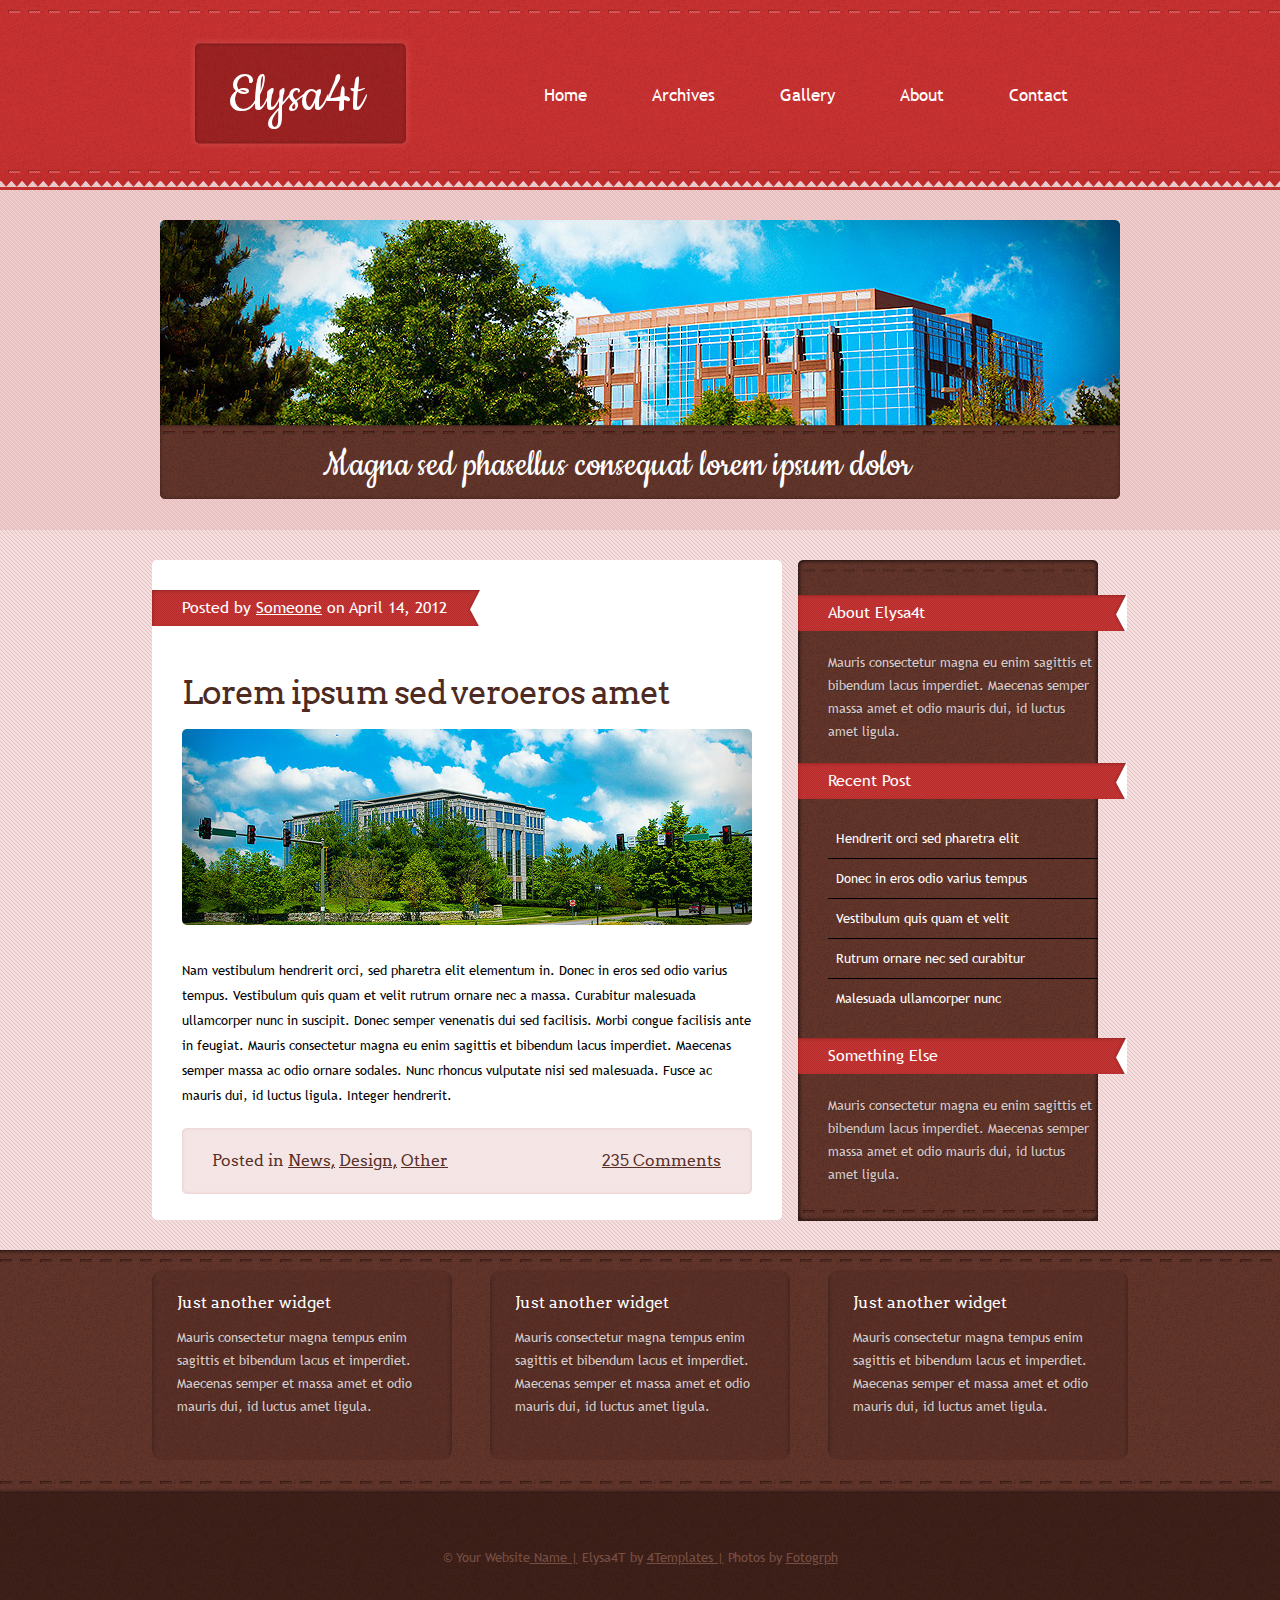
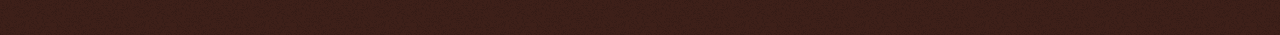
<file: Elysa4t/index.html>
<!DOCTYPE html>
<html lang="en">
<head>
    <meta charset="UTF-8">
    <meta name="viewport" content="width=device-width, initial-scale=1.0">
    <meta http-equiv="X-UA-Compatible" content="ie=edge">
    <link rel="stylesheet" href="reset.css">
   <link rel="stylesheet" href="style.css">
    <title>Document</title>
</head>
<body>
    <header>
        <div class="header_width">
            <div class="logo">
                <img src="images/logo-bg.png" alt="">
                <p>Elysa4t</p>
            </div>
            <nav>
                <ul>
                    <li><a href="#">Home</a></li>
                    <li><a href="#">Archives</a></li>
                    <li><a href="#">Gallery</a></li>
                    <li><a href="#">About</a></li>
                    <li><a href="#">Contact</a></li>
                </ul>
            </nav>
        </div>
        <div class="baner">
            <div class="baner_wrapper">
                <img class="baner_img" src="images/banner-image.jpg" alt="">
                <img class="baner_img_signature" src="images/banner-caption-bg.png" alt="">
                <p>Magna sed phasellus consequat lorem ipsum dolor</p>
            </div>
        </div>
    </header>
    <main>
        <div class="main_width">
            <div class="main_contant">
                <p class="post">Posted by <a href="#">Someone</a> on April 14, 2012</p>
                <div class="inner">
                    <h2>Lorem ipsum sed veroeros amet</h2>
                    <img src="images/pics01.jpg" alt="">
                    <p>Nam vestibulum hendrerit orci, sed pharetra elit elementum in. Donec in eros sed odio varius tempus. Vestibulum quis quam et velit rutrum ornare nec a massa. Curabitur malesuada ullamcorper nunc in suscipit. Donec semper venenatis dui sed facilisis. Morbi congue facilisis ante in feugiat. Mauris consectetur magna eu enim sagittis et bibendum lacus imperdiet. Maecenas semper massa ac odio ornare sodales. Nunc rhoncus vulputate nisi sed malesuada. Fusce ac mauris dui, id luctus ligula. Integer hendrerit.</p>
                    <div class="inner_comment">
                        <p>Posted in   
                            <a href="#">News,</a>
                            <a href="#">Design,</a>
                            <a href="#">Other</a>
                        </p>
                        <a href="#" class="inner_comment_left">235 Comments</a>
                    </div>
                </div>
            </div>
            <aside>
                <div class="aside_top"></div>
                <div class="aside_content">
                <p class="post">About Elysa4t</p>
                <p>Mauris consectetur magna eu enim sagittis et bibendum lacus imperdiet. Maecenas semper massa amet et odio mauris dui, id luctus amet ligula.</p>
                <p class="post">Recent Post</p>
                <ul>
                    <li><a href="#">Hendrerit orci sed pharetra elit</a></li>
                    <li><a href="#">Donec in eros odio varius tempus</a></li>
                    <li><a href="#">Vestibulum quis quam et velit</a></li>
                    <li><a href="#">Rutrum ornare nec sed curabitur</a></li>
                    <li><a href="#">Malesuada ullamcorper nunc</a></li>
                </ul>
                <p class="post">Something Else</p>
                <p>Mauris consectetur magna eu enim sagittis et bibendum lacus imperdiet. Maecenas semper massa amet et odio mauris dui, id luctus amet ligula.</p>
                <div class="aside_bottom"></div>
            </div>
        </aside>
        </div>

    </main>
    <footer>
        <div class="footer_top">
            <div class="widget">
                <h2>Just another widget</h2>
                <p>Mauris consectetur magna tempus enim sagittis et bibendum lacus et imperdiet. Maecenas semper et massa amet et odio mauris dui, id luctus amet ligula.</p>
            </div>
            <div class="widget">
                <h2>Just another widget</h2>
                <p>Mauris consectetur magna tempus enim sagittis et bibendum lacus et imperdiet. Maecenas semper et massa amet et odio mauris dui, id luctus amet ligula.</p>
            </div>
            <div class="widget">
                <h2>Just another widget</h2>
                <p>Mauris consectetur magna tempus enim sagittis et bibendum lacus et imperdiet. Maecenas semper et massa amet et odio mauris dui, id luctus amet ligula.</p>
            </div>
        </div>
        <div class="footer_bottom">
            <ul>
                <li>&copy;</li>
                <li>Your Website<a href="#"> Name |</a></li>
                <li>Elysa4T by <a href="#">4Templates |</a></li>
                <li>Photos by <a href="#">Fotogrph</a></li>
            </ul>
        </div>
    </footer>
</body>
</html>
</file>
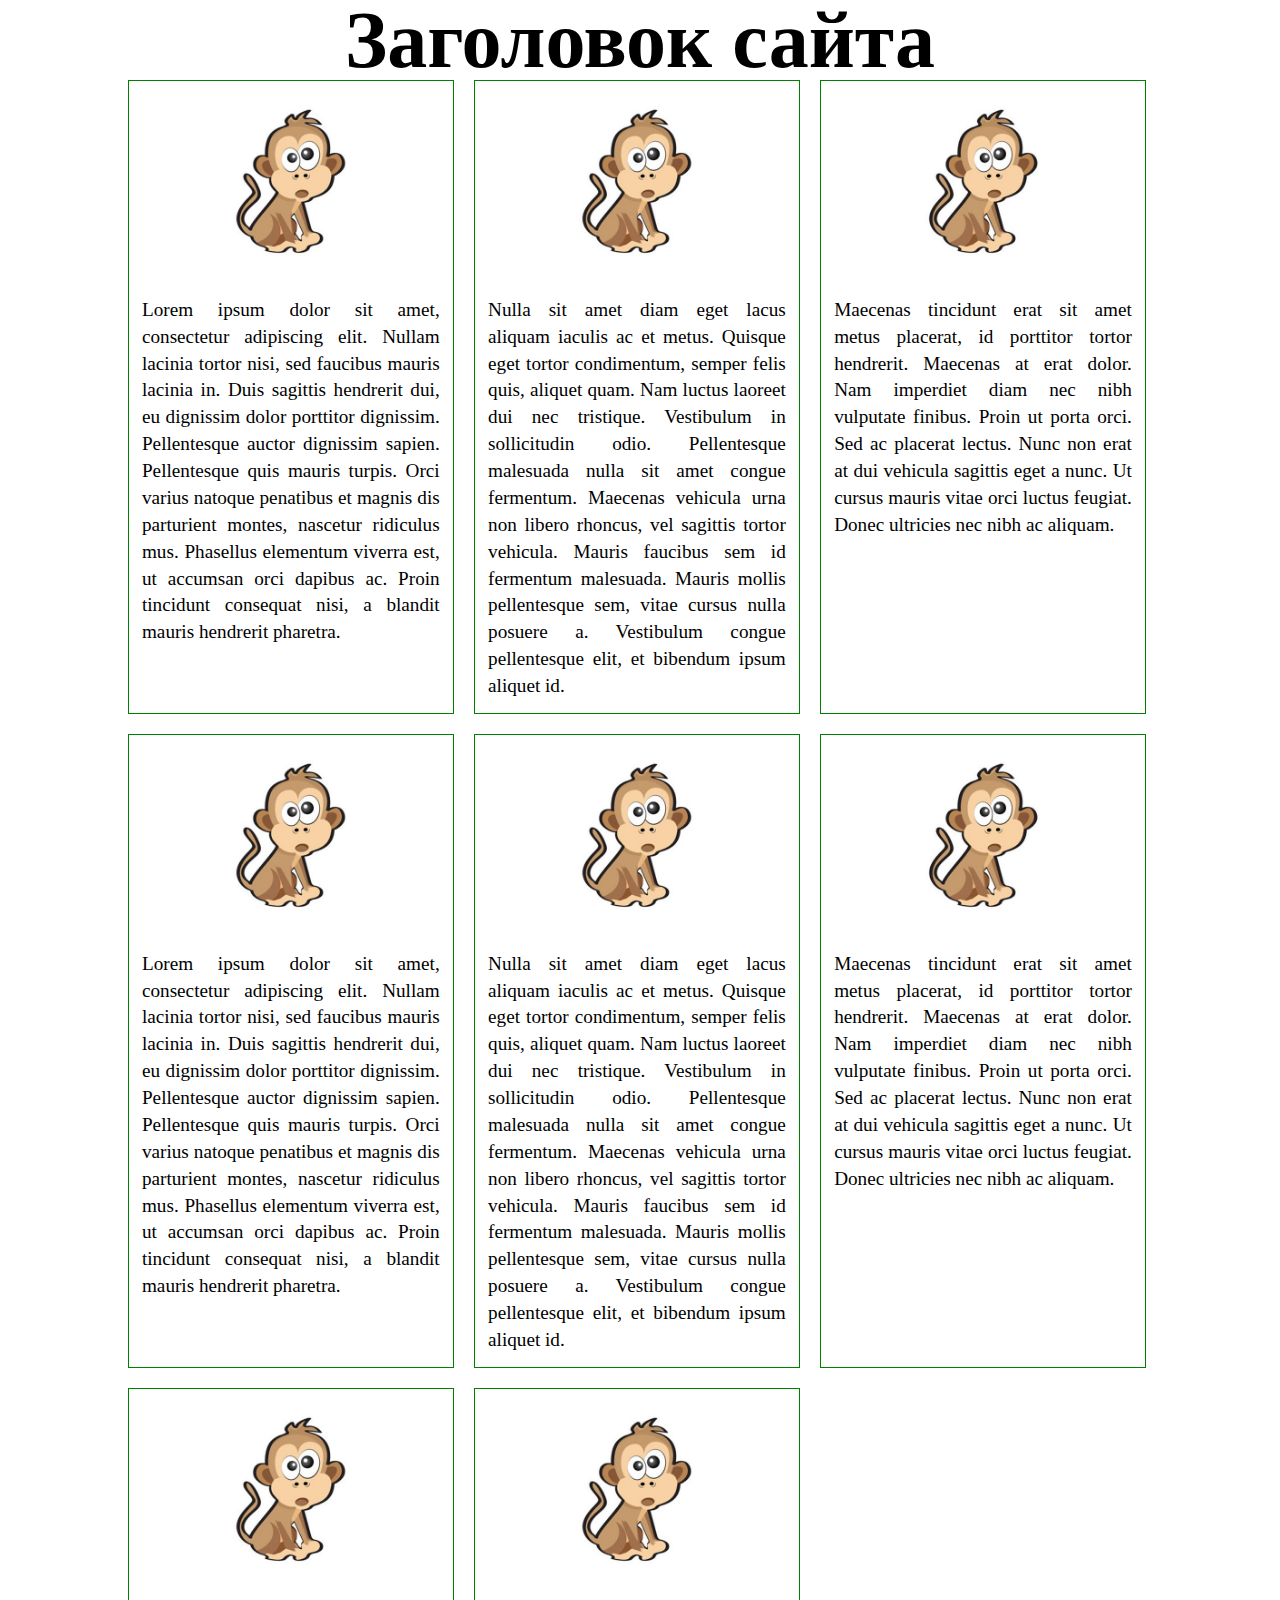
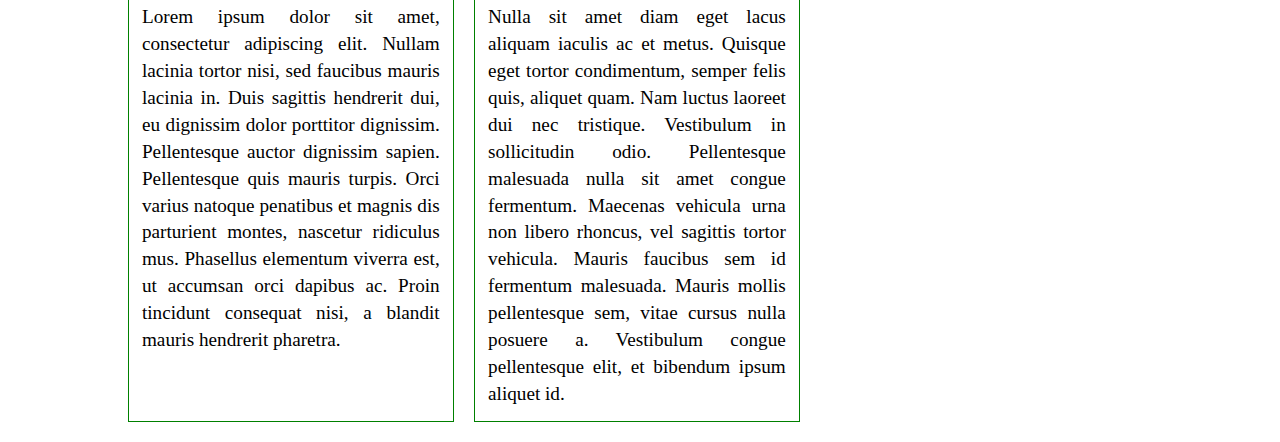
<file: Д:з flex/monkey.html>
<!DOCTYPE html>
<html lang="en">
<head>
    <meta charset="UTF-8">
    <meta name="viewport" content="width=device-width, initial-scale=1.0">
    <meta http-equiv="X-UA-Compatible" content="ie=edge">
    <link rel="stylesheet" href="reset.css">
    <link rel="stylesheet" href="style.css">
    <title>Document</title>
</head>
<body>
    <div class="wrapper">
        <h1>Заголовок сайта</h1>
        <div class="row">
            <div class="block">
                <img src="vvml.jpg" alt="monkey">
                <p>Lorem ipsum dolor sit amet, consectetur adipiscing elit. Nullam lacinia tortor nisi, sed faucibus mauris lacinia in. Duis sagittis hendrerit dui, eu dignissim dolor porttitor dignissim. Pellentesque auctor dignissim sapien. Pellentesque quis mauris turpis. Orci varius natoque penatibus et magnis dis parturient montes, nascetur ridiculus mus. Phasellus elementum viverra est, ut accumsan orci dapibus ac. Proin tincidunt consequat nisi, a blandit mauris hendrerit pharetra.</p>
            </div>
            <div class="block">
                <img src="vvml.jpg" alt="monkey">
                <p>Nulla sit amet diam eget lacus aliquam iaculis ac et metus. Quisque eget tortor condimentum, semper felis quis, aliquet quam. Nam luctus laoreet dui nec tristique. Vestibulum in sollicitudin odio. Pellentesque malesuada nulla sit amet congue fermentum. Maecenas vehicula urna non libero rhoncus, vel sagittis tortor vehicula. Mauris faucibus sem id fermentum malesuada. Mauris mollis pellentesque sem, vitae cursus nulla posuere a. Vestibulum congue pellentesque elit, et bibendum ipsum aliquet id.</p>
            </div>
            <div class="block">
                <img src="vvml.jpg" alt="monkey">
                <p>Maecenas tincidunt erat sit amet metus placerat, id porttitor tortor hendrerit. Maecenas at erat dolor. Nam imperdiet diam nec nibh vulputate finibus. Proin ut porta orci. Sed ac placerat lectus. Nunc non erat at dui vehicula sagittis eget a nunc. Ut cursus mauris vitae orci luctus feugiat. Donec ultricies nec nibh ac aliquam.</p>
            </div>
            <div class="block">
                <img src="vvml.jpg" alt="monkey">
                <p>Lorem ipsum dolor sit amet, consectetur adipiscing elit. Nullam lacinia tortor nisi, sed faucibus mauris lacinia in. Duis sagittis hendrerit dui, eu dignissim dolor porttitor dignissim. Pellentesque auctor dignissim sapien. Pellentesque quis mauris turpis. Orci varius natoque penatibus et magnis dis parturient montes, nascetur ridiculus mus. Phasellus elementum viverra est, ut accumsan orci dapibus ac. Proin tincidunt consequat nisi, a blandit mauris hendrerit pharetra.</p>
            </div>
            <div class="block">
                <img src="vvml.jpg" alt="monkey">
                <p>Nulla sit amet diam eget lacus aliquam iaculis ac et metus. Quisque eget tortor condimentum, semper felis quis, aliquet quam. Nam luctus laoreet dui nec tristique. Vestibulum in sollicitudin odio. Pellentesque malesuada nulla sit amet congue fermentum. Maecenas vehicula urna non libero rhoncus, vel sagittis tortor vehicula. Mauris faucibus sem id fermentum malesuada. Mauris mollis pellentesque sem, vitae cursus nulla posuere a. Vestibulum congue pellentesque elit, et bibendum ipsum aliquet id.</p>
            </div>
            <div class="block">
                <img src="vvml.jpg" alt="monkey">
                <p>Maecenas tincidunt erat sit amet metus placerat, id porttitor tortor hendrerit. Maecenas at erat dolor. Nam imperdiet diam nec nibh vulputate finibus. Proin ut porta orci. Sed ac placerat lectus. Nunc non erat at dui vehicula sagittis eget a nunc. Ut cursus mauris vitae orci luctus feugiat. Donec ultricies nec nibh ac aliquam.</p>
            </div>
            <div class="block">
                <img src="vvml.jpg" alt="monkey">
                <p>Lorem ipsum dolor sit amet, consectetur adipiscing elit. Nullam lacinia tortor nisi, sed faucibus mauris lacinia in. Duis sagittis hendrerit dui, eu dignissim dolor porttitor dignissim. Pellentesque auctor dignissim sapien. Pellentesque quis mauris turpis. Orci varius natoque penatibus et magnis dis parturient montes, nascetur ridiculus mus. Phasellus elementum viverra est, ut accumsan orci dapibus ac. Proin tincidunt consequat nisi, a blandit mauris hendrerit pharetra.</p>
            </div>
            <div class="block">
                <img src="vvml.jpg" alt="monkey">
                <p>Nulla sit amet diam eget lacus aliquam iaculis ac et metus. Quisque eget tortor condimentum, semper felis quis, aliquet quam. Nam luctus laoreet dui nec tristique. Vestibulum in sollicitudin odio. Pellentesque malesuada nulla sit amet congue fermentum. Maecenas vehicula urna non libero rhoncus, vel sagittis tortor vehicula. Mauris faucibus sem id fermentum malesuada. Mauris mollis pellentesque sem, vitae cursus nulla posuere a. Vestibulum congue pellentesque elit, et bibendum ipsum aliquet id.</p>
            </div>
        </div>
    </div>
</body>
</html>
</file>
<file: Elysa4t/style.css>
@font-face{
    font-family: "TrebuchetMS";
    src: url("fonts/TrebuchetMS.woff") format("woff");
}
@font-face {
    font-family: 'Cookie';
    src:url("fonts/syky-y18lb0tSbf9kgqS1NDNpg.woff2") format('woff2');
}
@font-face {
    font-family: 'Arvo';
    src:url("fonts/Arvo.woff") format('woff');
}


*{
    box-sizing:border-box;
}
.header_width, .main_width, .footer_top{
    width:976px;
    margin:0 auto;
}


header{
    height:190px;
    background:url("images/header-wrapper-bg.png") top left;
    text-align:center;
    position: relative;
    font-family: "TrebuchetMS";
}
.logo {
    float:left;
    position:absolute;
    top:50%;
    left:19%;
    transform: translate(-24%, -50%) ;
}

.logo p {
    color:white;
    font-size:60px;
    font-weight: 400;
    font-family: 'Cookie';

    position:absolute;
    top:50%;
    left:45%;
    transform: translate(-45%, -50%) ;
}
nav{
    float: right;
}
nav ul{
    display:block;
}
nav ul li{
    display:inline-block;
   
}
nav ul li a{
    color:white;
    font-size:17px;
    text-decoration: none;
    line-height: 190px; 
    margin-right: 60px;
}
.baner{
    clear:both;
    height:340px;
    background-image: url("images/banner-wrapper-bg.png");
    padding:30px 0;
}
.baner_wrapper{
    width:976px ;
    margin:0 auto;

    position:relative;
}
.baner_img_signature{
    position:absolute;
    top: 205px;
    left: 8px;
}
.baner p {
    color:white;
    font-size:40px;
    font-weight: 400;
    font-family: 'Cookie';

    position:absolute;
    top: 94%;
    left: 38%;
    transform: translate(-34%, -94%);
}



main{
    background-image:url("images/page-wrapper-bg.png");
    height: 720px;
    margin-top:340px;
}

.main_contant{
    font-family: "TrebuchetMS";
    float:left;
    width:630px;
    height: 660px;
    background-color:white;
    border-radius: 5px;
    margin:30px 0;
    padding-top: 30px;
}
.post{
    background-image:url("images/post-posted-bg.png");
    background-repeat: no-repeat;
    height:36px;
    line-height: 36px;
    color:white;
    padding:0 0 0 30px;
    font-size:16px;
    font-family: "TrebuchetMS";
}
.inner p{
    font-size:13px;
    line-height: 25px;
    padding:30px 0 0 0;
}
.post > a {
    color:white;
}
.inner {
    margin:30px;
}
.main_contant h2{
    font-family: 'Arvo';
    color:#4e2b22;
    padding:20px 0;
    font-size: 33px;
    letter-spacing: -1px;
}
.main_contant img{
    border-radius: 5px;
}
.inner_comment{
    width:600px;
    height:66px;
    background:url("images/posted-meta-bg.png") no-repeat top left;
    color:#572F26;
    font-family: 'Arvo';
    margin:20px 0;
}
.inner_comment p {
    display:inline-block;
    font-size:16px;
    padding:0 0 0 30px;
    line-height:66px;
}
.inner_comment a {
    color:inherit;
}
.inner_comment_left{
    margin-left:150px
}


aside{
    border-radius:5px;
    width: 330px;
    color:white;
    float:left;
    height: 660px;
    margin:30px 0 30px 16px;
}
.aside_top{
    background:url("images/sidebar-bg-01.png")  no-repeat top left;
    height: 15px;
}

.aside_content{
    background:url("images/sidebar-bg-02.png") repeat-y top left;
    font-weight: 400;
    padding-top: 20px;
}


.aside_content p:not(.post){
    color:#E1C9C4;
    font-family: "TrebuchetMS";
    padding:20px 30px 20px 30px;
    line-height: 23px;
    font-size: 13px;
    text-shadow:1px 1px 0 #333;
}

.aside_content ul{
    padding:20px 30px 20px 30px;
    line-height: 23px;
}

.aside_content ul li:not(:last-child) {
    border-bottom:1px solid black;
}
.aside_content ul a{
    display:block;
    color:white;  
    text-decoration: none; 
    margin:8px;
    font-family: "TrebuchetMS";
    font-size: 13px;
}
.aside_bottom{
    background:url("images/sidebar-bg-03.png")  no-repeat top left;
    height: 15px;
}



footer{
    background:url("images/footer-content-bg-02.png") repeat-x top right;
}
.footer_top{
    display:flex;
     justify-content: space-between;
}
.widget {
    background:url("images/box-widget-bg-02.png") repeat-y top left ;
    border-radius:10px;
    width:300px;
    height: 190px;
    padding: 25px;
    margin:20px 0;
}
.widget h2{
    color:white;
    margin-bottom:15px;
    font-size:16px;
    font-family: 'Arvo';
}
.widget p{
    color:#E1C9C4;
    font-family: "TrebuchetMS";
    line-height: 23px;
    font-size: 13px;
    text-shadow:1px 1px 0 #333;
}
.footer_bottom{
    height:155px;
    background:url("images/footer-bg.png");
    text-align: center;
    font-family: "TrebuchetMS";
    font-size:13px;
}
.footer_bottom ul li{
    display:inline-block;
    line-height: 155px;
    color: #784F45;
}

.footer_bottom ul li a{
    color: #784F45;
    font-family: "TrebuchetMS";
}
</file>
<file: Д:з flex/style.css>
* {
    box-sizing:border-box;
}
html{
    font-size:16px;  
}

.wrapper{
    width:80%;
    margin:0 auto;
    text-align: center;
}

.row{
    display:flex;
    flex-wrap:wrap;
}
h1{
    font-weight: 700;
}

.block{
    border:1px solid green;
    margin-bottom:20px;
}
.block p {
    padding:4%;
    text-align: justify;
    line-height: 140%;
    font-size: 1.2rem;
}


@media screen and (min-width:900px){
    h1{
        font-size:5rem;
    }
    
    .block{
        width:31.8%;
    }
    .block:not(:nth-child(3n)){
        margin-right:2%;
    }
    
    .block img {
        width:80%;
    }
    
}
@media screen and (min-width:500px) and (max-width:900px){
    h1{
        font-size:3rem;
    }
    
    .block{
        width:100%;
    }
    
    .block img {
        width:60%;
    }

    .block p {
        font-size: 1.1rem;
    }
}

@media screen and (max-width:500px) {
    h1{
        font-size:1.5rem;
    }
    
    .block{
        width:100%;
    }
    
    .block img {
        width:55%;
    }

    .block p {
        font-size: 0.9rem;
    }
}
</file>
